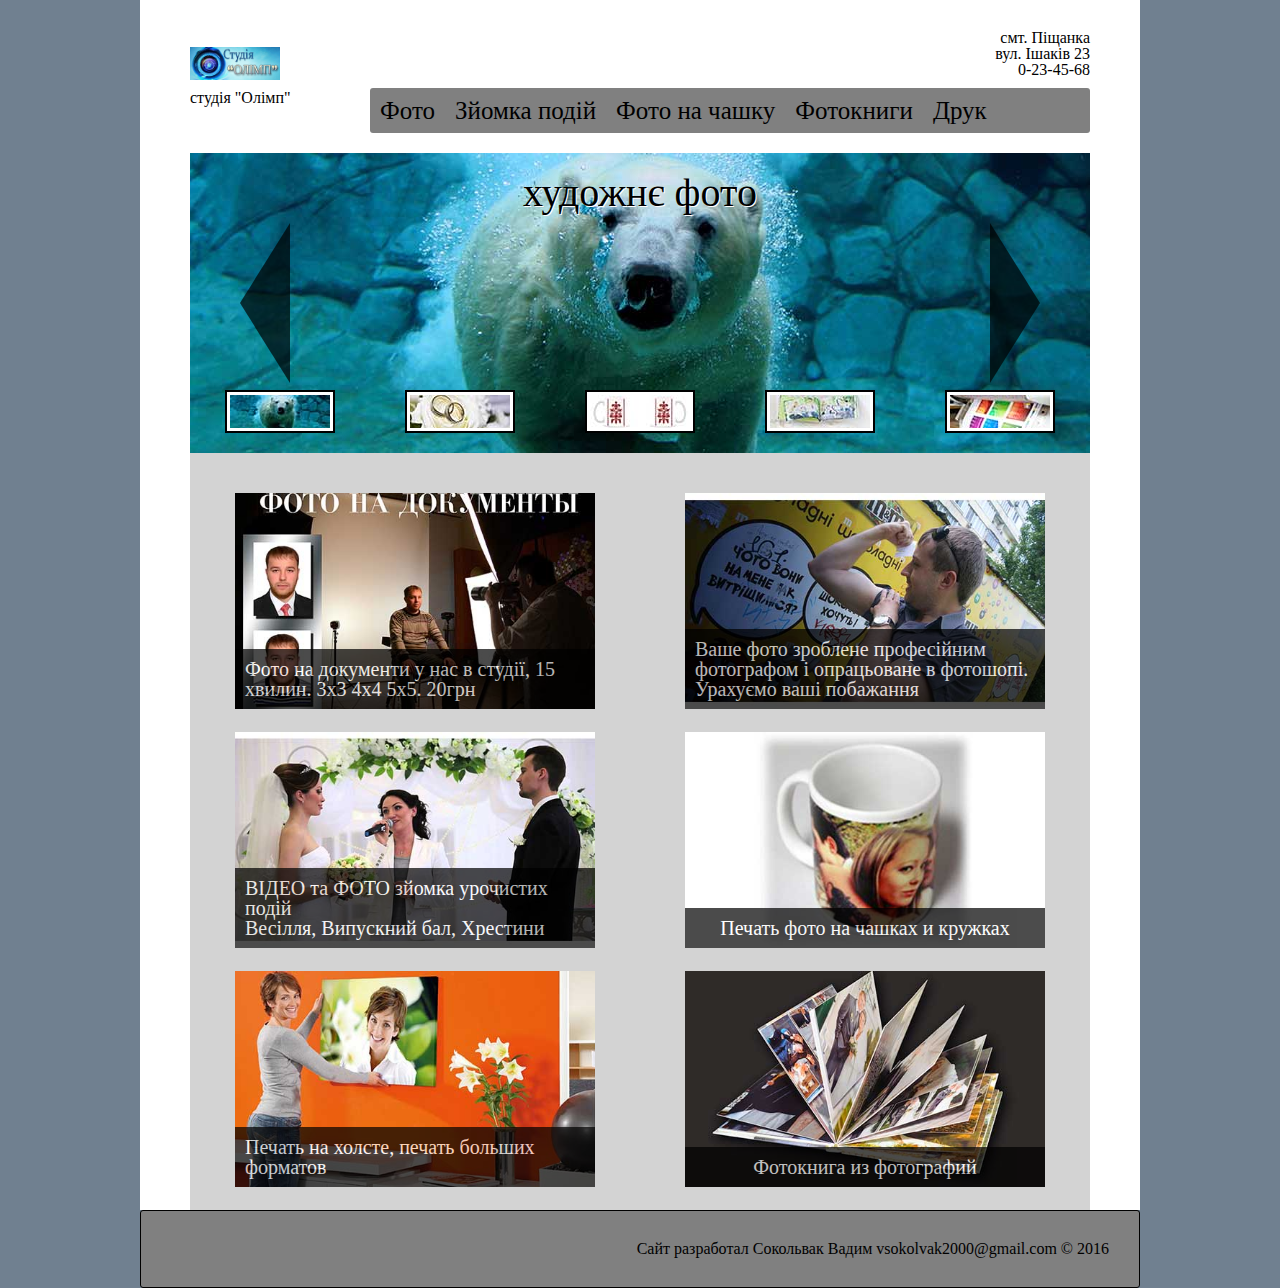
<file: index.html>
<!DOCTYPE html>
<html lang="ru">
<head>
    <meta charset="UTF-8">
    <title>OLIMP</title>
    <link rel="stylesheet" href="stylesheets/screen.css">
</head>
<body>
    <header>
        <a href="index.html" class="logo">
            <img src="images/logo.png" alt="LOGO" />
            <h1>студія "Олімп"</h1>
        </a>
        <span class="title">
            <article class="contact">
                смт. Піщанка <br>
                вул. Ішаків 23 <br>
                0-23-45-68
            </article>
            <nav class="menu">
                <ul>
                    <a href="foto.html"><li>Фото </li></a>
                    <a href="#"><li>Зйомка подій </li></a>
                    <a href="#"><li>Фото на чашку</li></a>
                    <a href="#"><li>Фотокниги</li></a>
                    <a href="#"><li>Друк </li></a>
                </ul>
            </nav>
        </span>
    </header>
    <main>
        <section class="slider">
            <div class="bef"></div>
            <div class="aft"></div>
            <ul class="big_image">
                <li><a href="foto.html"> художнє фото </a></li>
                <li><a href="#"> Зйомка подій </a></li>
                <li><a href="#"> Фото на чашку </a></li>
                <li><a href="#"> Фотокниги </a></li>
                <li><a href="#"> Друк </a></li>
            </ul>
            <ul class="small_image">
                <li></li>
                <li></li>
                <li></li>
                <li></li>
                <li></li>
            </ul>
        </section>

        <section class="content">
            <a href="foto.html">
                <img src="images/content/1.jpg" alt="foto" />
                <span> 
                    Фото на документи у нас в студії,
                    15 хвилин. 3х3 4х4 5х5. 20грн
                 </span>
            </a>
            <a href="foto.html">
                <img src="images/content/2.jpg" alt="foto" />
                <span>
                    Ваше фото зроблене професійним фотографом
                    і опрацьоване в фотошопі. Урахуємо ваші побажання                  
                </span>
            </a>
            <a href="#">
                <img src="images/content/3.jpg" alt="foto" />
                <span> 
                    ВІДЕО та ФОТО зйомка урочистих подій <br />
                    Весілля, Випускний бал, Хрестини
                </span>
            </a>
            <a href="#">
                <img src="images/content/4.jpg" alt="foto" />
                <span>
                    Печать фото на чашках и кружках
                </span>
            </a>
            <a href="foto.html">
                <img src="images/content/5.jpg" alt="foto" />
                <span> 
                    Печать на холсте, печать больших форматов
                </span>
            </a>
            <a href="#">
                <img src="images/content/6.jpg" alt="foto" />
                <span>
                    Фотокнига из фотографий
                </span>
            </a>
        </section>
    </main>
    <footer>
        <span>
            Сайт разработал Сокольвак Вадим vsokolvak2000@gmail.com © 2016
        </span>
    </footer>

<script src="javascripts/javascripts.js"></script>

</body>
</html>
</file>
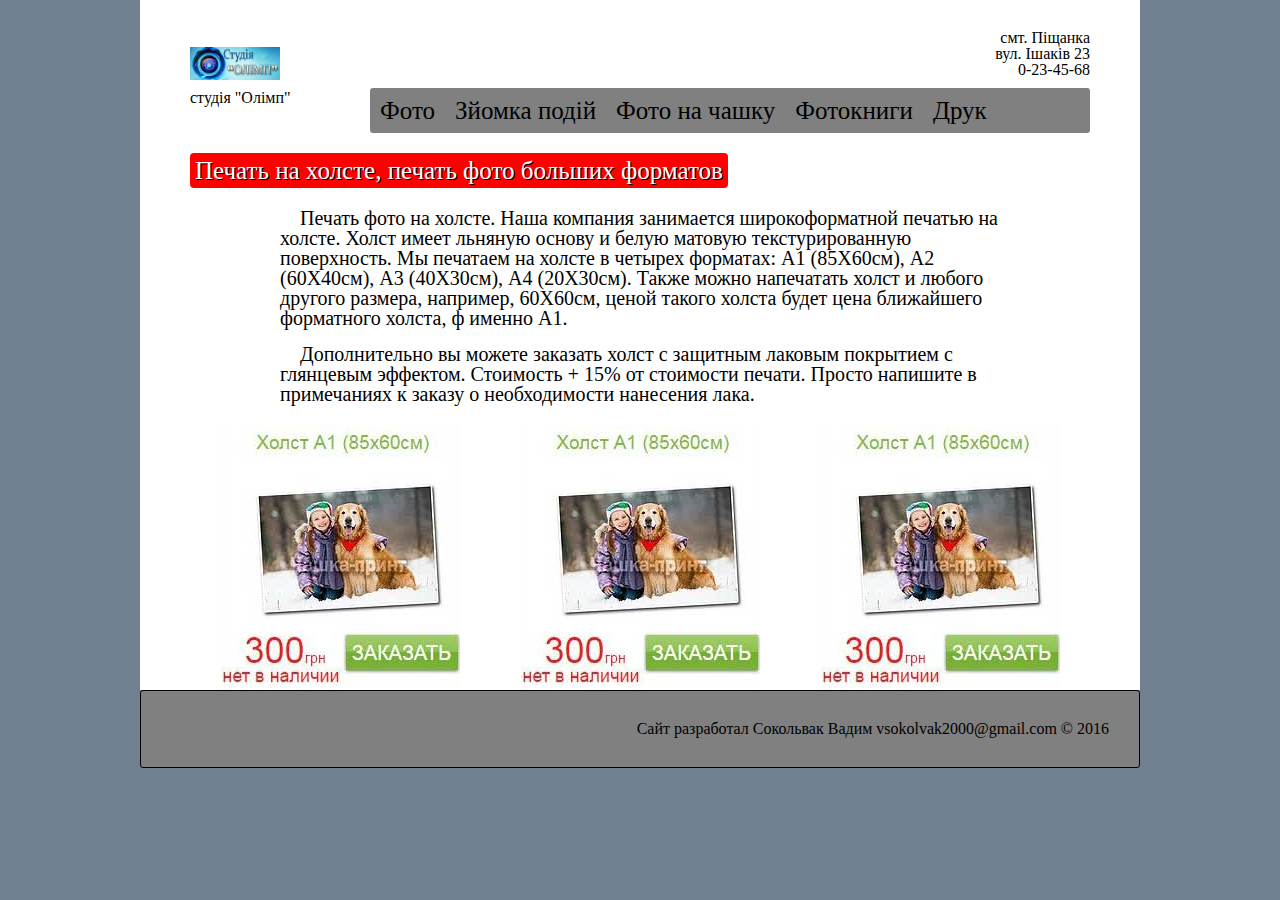
<file: foto.html>
<!DOCTYPE html>
<html lang="ru">
<head>
    <meta charset="UTF-8">
    <title>OLIMP</title>
    <link rel="stylesheet" href="stylesheets/screen.css">
    <link rel="stylesheet" href="stylesheets/foto.css">
</head>
<body>
    <header>
        <a href="index.html" class="logo">
            <img src="images/logo.png" alt="LOGO" />
            <h1>студія "Олімп"</h1>
        </a>
        <span class="title">
            <article class="contact">
                смт. Піщанка <br>
                вул. Ішаків 23 <br>
                0-23-45-68
            </article>
            <nav class="menu">
                <ul>
                    <a href="foto.html"><li>Фото </li></a>
                    <a href="#"><li>Зйомка подій </li></a>
                    <a href="#"><li>Фото на чашку</li></a>
                    <a href="#"><li>Фотокниги</li></a>
                    <a href="#"><li>Друк </li></a>
                </ul>
            </nav>
        </span>
    </header>
    <main>
        <section class="photo_content">
            <h2>Печать на холсте, печать фото больших форматов</h2>
            
            <p class="text"><b>Печать фото на холсте.</b> Наша компания занимается 
            широкоформатной печатью на холсте. Холст имеет льняную 
            основу и белую матовую текстурированную поверхность. Мы 
            печатаем на холсте в четырех форматах: А1 (85Х60см), А2 
            (60Х40см), А3 (40Х30см), А4 (20Х30см). Также можно напечатать 
            холст и любого другого размера, например, 60Х60см, ценой такого 
            холста будет цена ближайшего форматного холста, ф именно А1.
            </p>
            <br>
            <p class="text">Дополнительно вы можете заказать холст с защитным лаковым покрытием
            с глянцевым эффектом. Стоимость + 15% от стоимости печати. 
            Просто напишите в примечаниях к заказу о необходимости нанесения лака.
            </p>
            <div class="img_cont">
                <img src="images/foto/1.jpg" alt="img">
                <img src="images/foto/1.jpg" alt="img">
                <img src="images/foto/1.jpg" alt="img">
            </div>
        </section>
    </main>
    <footer>
        <span>
            Сайт разработал Сокольвак Вадим vsokolvak2000@gmail.com © 2016
        </span>
    </footer>


</body>
</html>
</file>
<file: stylesheets/screen.css>
/* Welcome to Compass.
 * In this file you should write your main styles. (or centralize your imports)
 * Import this file using the following HTML or equivalent:
 * <link href="/stylesheets/screen.css" media="screen, projection" rel="stylesheet" type="text/css" /> */
@import url("https://fonts.googleapis.com/css?family=Bungee+Inline");
@import url("https://fonts.googleapis.com/css?family=Lobster");
/* line 5, C:/Ruby23-x64/lib/ruby/gems/2.3.0/gems/compass-core-1.0.3/stylesheets/compass/reset/_utilities.scss */
html, body, div, span, applet, object, iframe,
h1, h2, h3, h4, h5, h6, p, blockquote, pre,
a, abbr, acronym, address, big, cite, code,
del, dfn, em, img, ins, kbd, q, s, samp,
small, strike, strong, sub, sup, tt, var,
b, u, i, center,
dl, dt, dd, ol, ul, li,
fieldset, form, label, legend,
table, caption, tbody, tfoot, thead, tr, th, td,
article, aside, canvas, details, embed,
figure, figcaption, footer, header, hgroup,
menu, nav, output, ruby, section, summary,
time, mark, audio, video {
  margin: 0;
  padding: 0;
  border: 0;
  font: inherit;
  font-size: 100%;
  vertical-align: baseline;
}

/* line 22, C:/Ruby23-x64/lib/ruby/gems/2.3.0/gems/compass-core-1.0.3/stylesheets/compass/reset/_utilities.scss */
html {
  line-height: 1;
}

/* line 24, C:/Ruby23-x64/lib/ruby/gems/2.3.0/gems/compass-core-1.0.3/stylesheets/compass/reset/_utilities.scss */
ol, ul {
  list-style: none;
}

/* line 26, C:/Ruby23-x64/lib/ruby/gems/2.3.0/gems/compass-core-1.0.3/stylesheets/compass/reset/_utilities.scss */
table {
  border-collapse: collapse;
  border-spacing: 0;
}

/* line 28, C:/Ruby23-x64/lib/ruby/gems/2.3.0/gems/compass-core-1.0.3/stylesheets/compass/reset/_utilities.scss */
caption, th, td {
  text-align: left;
  font-weight: normal;
  vertical-align: middle;
}

/* line 30, C:/Ruby23-x64/lib/ruby/gems/2.3.0/gems/compass-core-1.0.3/stylesheets/compass/reset/_utilities.scss */
q, blockquote {
  quotes: none;
}
/* line 103, C:/Ruby23-x64/lib/ruby/gems/2.3.0/gems/compass-core-1.0.3/stylesheets/compass/reset/_utilities.scss */
q:before, q:after, blockquote:before, blockquote:after {
  content: "";
  content: none;
}

/* line 32, C:/Ruby23-x64/lib/ruby/gems/2.3.0/gems/compass-core-1.0.3/stylesheets/compass/reset/_utilities.scss */
a img {
  border: none;
}

/* line 116, C:/Ruby23-x64/lib/ruby/gems/2.3.0/gems/compass-core-1.0.3/stylesheets/compass/reset/_utilities.scss */
article, aside, details, figcaption, figure, footer, header, hgroup, main, menu, nav, section, summary {
  display: block;
}

/* line 7, ../sass/screen.scss */
a {
  color: inherit;
  text-decoration: none;
}

/* line 33, ../sass/screen.scss */
body {
  width: 1000px;
  margin: auto;
  height: 100vh;
  background-color: slategray;
}

/* line 39, ../sass/screen.scss */
header {
  display: flex;
  padding: 20px;
  padding-left: 50px;
  padding-right: 50px;
  box-sizing: border-box;
  background-color: white;
}
/* line 47, ../sass/screen.scss */
header .logo {
  width: 20%;
  box-sizing: border-box;
  display: flex;
  align-items: flex-start;
  justify-content: center;
  flex-direction: column;
}
/* line 54, ../sass/screen.scss */
header .logo img {
  width: 50%;
}
/* line 57, ../sass/screen.scss */
header .logo h1 {
  padding-top: 10px;
}
/* line 62, ../sass/screen.scss */
header .title {
  display: flex;
  flex-direction: column;
  width: 80%;
  box-sizing: border-box;
}
/* line 68, ../sass/screen.scss */
header .title .contact {
  text-align: right;
  padding: 10px;
  padding-right: 0;
}
/* line 75, ../sass/screen.scss */
header .title .menu ul {
  display: flex;
  background-color: grey;
  border-radius: 3px;
}
/* line 79, ../sass/screen.scss */
header .title .menu ul li {
  font-size: 25px;
  padding: 10px;
}
/* line 82, ../sass/screen.scss */
header .title .menu ul li:hover {
  background-color: red;
  color: white;
  text-shadow: 1px 1px black;
  transform: scale(1.1);
  transition: all 50ms;
  border-radius: 3px;
}

/* line 93, ../sass/screen.scss */
main {
  padding-left: 50px;
  padding-right: 50px;
  background-color: white;
}
/* line 97, ../sass/screen.scss */
main .slider {
  height: 300px;
  width: 900px;
  position: relative;
  margin: auto;
  overflow: hidden;
}
/* line 104, ../sass/screen.scss */
main .slider .bef, main .slider .aft {
  z-index: 10;
  position: absolute;
  width: 0;
  height: 0;
  top: 50%;
  transform: translateY(-50%);
  border-top: 80px solid transparent;
  border-bottom: 80px solid transparent;
  border-right: 50px solid black;
  opacity: 0.7;
}
/* line 115, ../sass/screen.scss */
main .slider .bef:hover, main .slider .aft:hover {
  cursor: pointer;
}
/* line 119, ../sass/screen.scss */
main .slider .aft {
  border-left: 50px solid black;
  border-right: none;
  right: 50px;
}
/* line 124, ../sass/screen.scss */
main .slider .bef {
  left: 50px;
}
/* line 128, ../sass/screen.scss */
main .slider .big_image {
  display: flex;
  position: relative;
  transition: all 1s;
  left: 0;
}
/* line 133, ../sass/screen.scss */
main .slider .big_image li {
  width: 900px;
  position: relative;
}
/* line 136, ../sass/screen.scss */
main .slider .big_image li a {
  position: absolute;
  width: 100%;
  height: 100%;
  left: 0;
  top: 0;
  display: flex;
  flex-direction: column;
  align-items: center;
  padding: 20px;
  box-sizing: border-box;
  font-size: 40px;
  text-shadow: 1px 1px white;
}
/* line 153, ../sass/screen.scss */
main .slider .small_image {
  display: flex;
  justify-content: space-around;
  position: absolute;
  bottom: 20px;
  width: 100%;
}
/* line 159, ../sass/screen.scss */
main .slider .small_image li {
  border: 2px solid black;
  padding: 3px;
  background-color: white;
  display: flex;
  justify-content: center;
  align-items: center;
  transition: all 0.5s;
  position: relative;
}
/* line 166, ../sass/screen.scss */
main .slider .small_image li:hover {
  transform: translateY(-5px) scale(1.3) rotate(-5deg);
}

/* line 174, ../sass/screen.scss */
.content {
  position: relative;
  padding-top: 20px;
  padding-bottom: 20px;
  display: flex;
  justify-content: center;
  align-items: center;
  flex-wrap: wrap;
  justify-content: space-around;
  background-color: lightgrey;
}
/* line 182, ../sass/screen.scss */
.content a {
  margin-top: 20px;
  box-sizing: border-box;
  display: inline-block;
  width: 40%;
  position: relative;
  box-sizing: border-box;
}
/* line 189, ../sass/screen.scss */
.content a img {
  width: 100%;
  height: 100%;
}
/* line 193, ../sass/screen.scss */
.content a span {
  position: absolute;
  left: 0;
  bottom: 3px;
  background-color: black;
  opacity: 0.7;
  color: white;
  font-size: 20px;
  width: 100%;
  min-height: 40px;
  max-height: 40%;
  overflow: hidden;
  text-overflow: ellipsis;
  display: flex;
  justify-content: center;
  box-sizing: border-box;
  padding: 10px;
}
/* line 210, ../sass/screen.scss */
.content a span:hover {
  opacity: 1;
  background-color: red;
  color: white;
  text-shadow: 1px 1px black;
}

/* line 218, ../sass/screen.scss */
footer {
  background-color: grey;
  padding: 30px;
  border: 1px solid black;
  border-radius: 3px;
  margin-bottom: 30px;
  display: flex;
  justify-content: flex-end;
  align-items: center;
}
</file>
<file: stylesheets/foto.css>
/* line 10, ../sass/foto.scss */
main .photo_content h2 {
  background-color: red;
  color: white;
  text-shadow: 1px 1px black;
  font-size: 25px;
  display: inline-block;
  padding: 5px;
  border-radius: 4px;
  margin-bottom: 20px;
}
/* line 18, ../sass/foto.scss */
main .photo_content .text {
  width: 80%;
  margin: auto;
  text-indent: 20px;
  font-size: 20px;
}
/* line 25, ../sass/foto.scss */
main .img_cont {
  display: flex;
  justify-content: space-around;
  margin-top: 20px;
}
</file>
